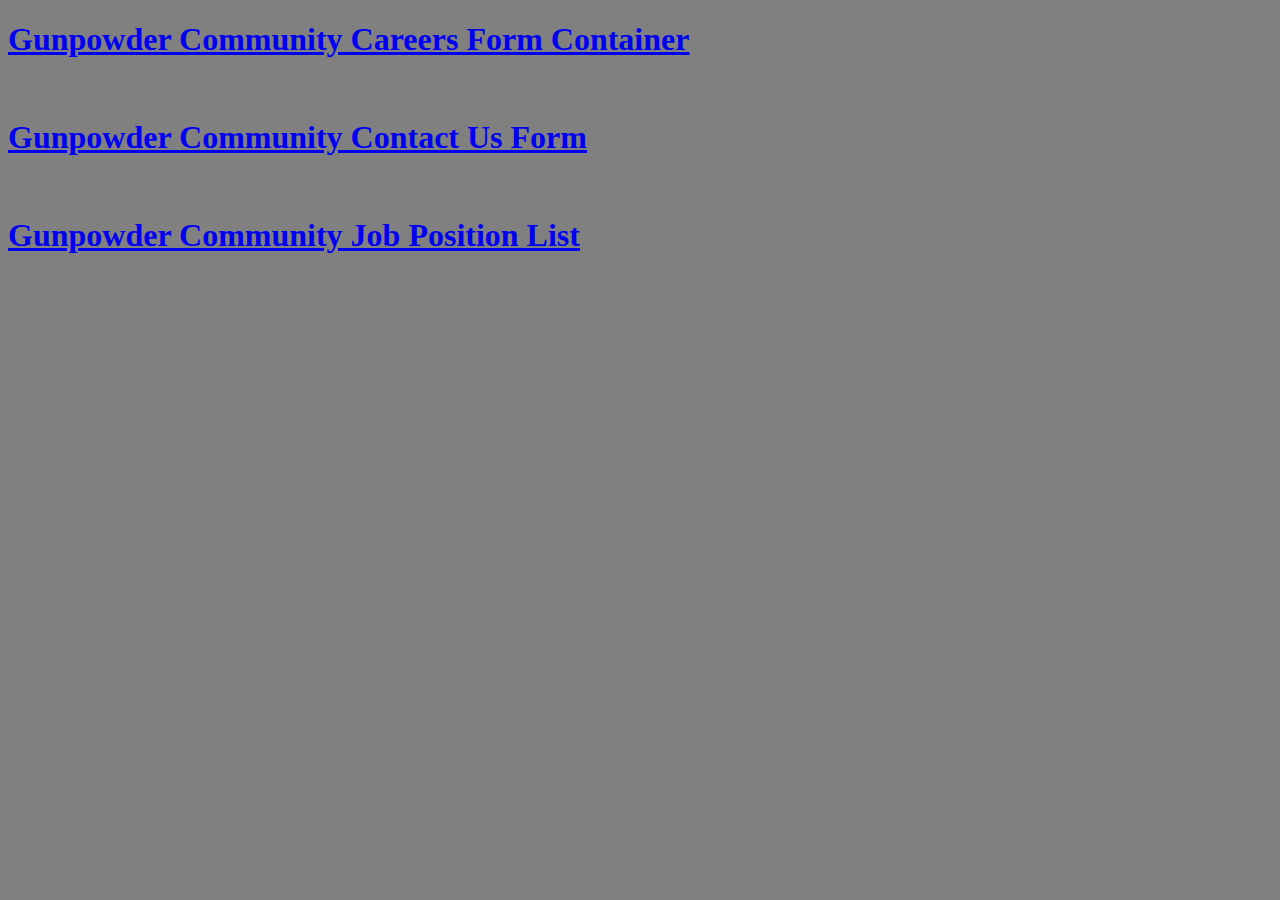
<file: index.html>
<!DOCTYPE html>
<html lang="en">
  <head>
    <meta charset="utf-8" />
    <meta name="viewport" content="width=device-width, initial-scale=1" />
  </head>
  <body style="background-color:grey;">
    
    <h1><a href="gunpowderCommunityCareersFormContainer.html">Gunpowder Community Careers Form Container</a></h1><br>
    <h1><a href="gunpowderCommunityContactUsForm.html">Gunpowder Community Contact Us Form</a></h1><br>
    <h1><a href="gunpowderCommunityJobPositionList.html">Gunpowder Community Job Position List</a></h1><br>
    
  </body>
</html>
</file>
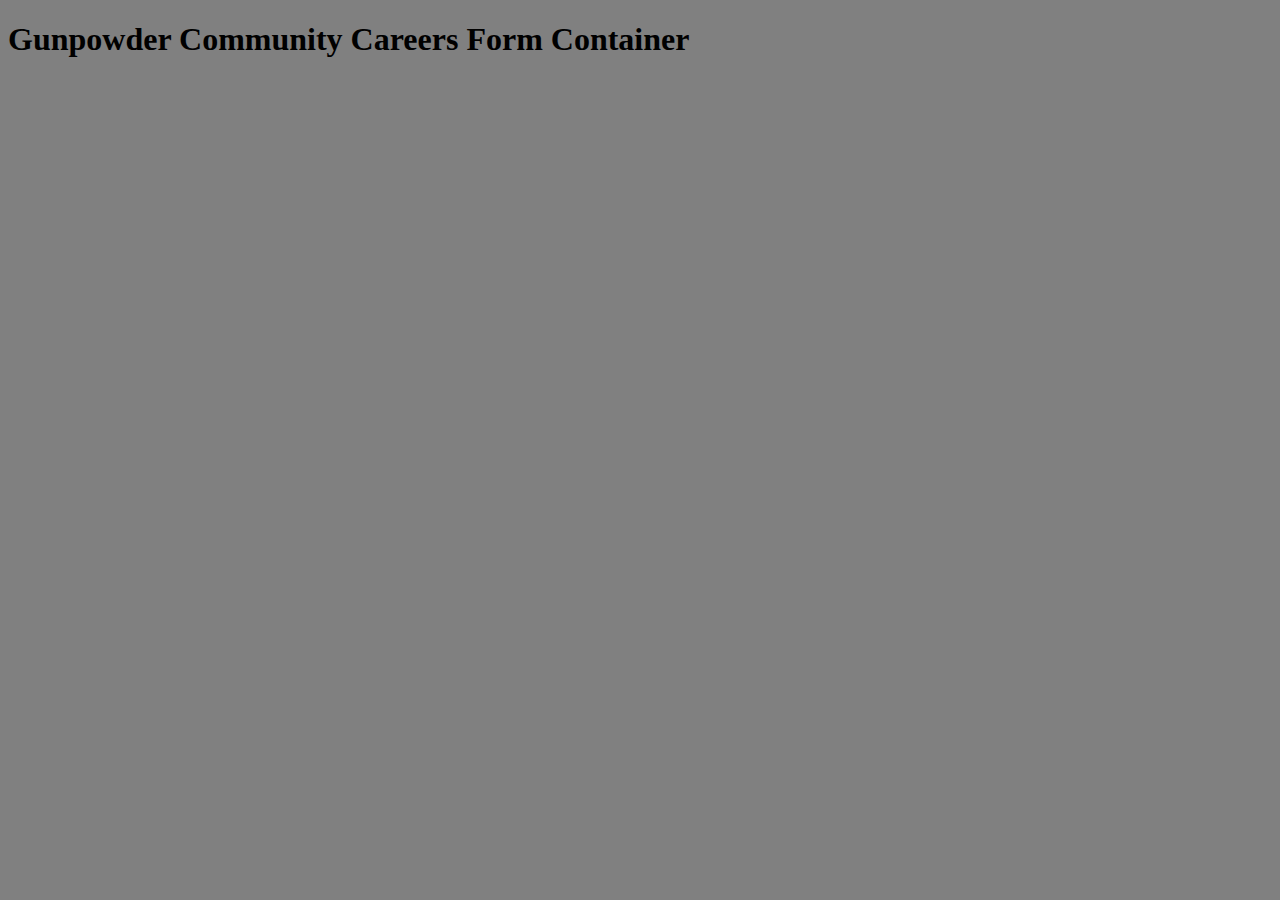
<file: gunpowderCommunityCareersFormContainer.html>
<!DOCTYPE html>
<html lang="en">
  <head>
    <meta charset="utf-8" />
    <meta name="viewport" content="width=device-width, initial-scale=1" />
  </head>
  <body style="background-color:grey;">
    
    <h1>Gunpowder Community Careers Form Container</h1>
    <div id="dom_element_id"></div>

    <script src="https://gunpowder.lightning.force.com/lightning/lightning.out.js"></script>
    
    <script>
      $Lightning.use(
        'c:GunpowderCommunityComponentWrapper', // name of the Lightning app
        function () {
          // Callback once framework and app loaded
          $Lightning.createComponent(
            'c:gunpowderCommunityCareersFormContainer', // top-level component of your app
            {}, // attributes to set on the component when created
            'dom_element_id', // the DOM location to insert the component
            function (cmp) {
            }
          );
        },
        'https://gunpowder--devint.sandbox.my.site.com/gunpowdersite' // Site endpoint
      );
    </script>
    
  </body>
</html>
</file>
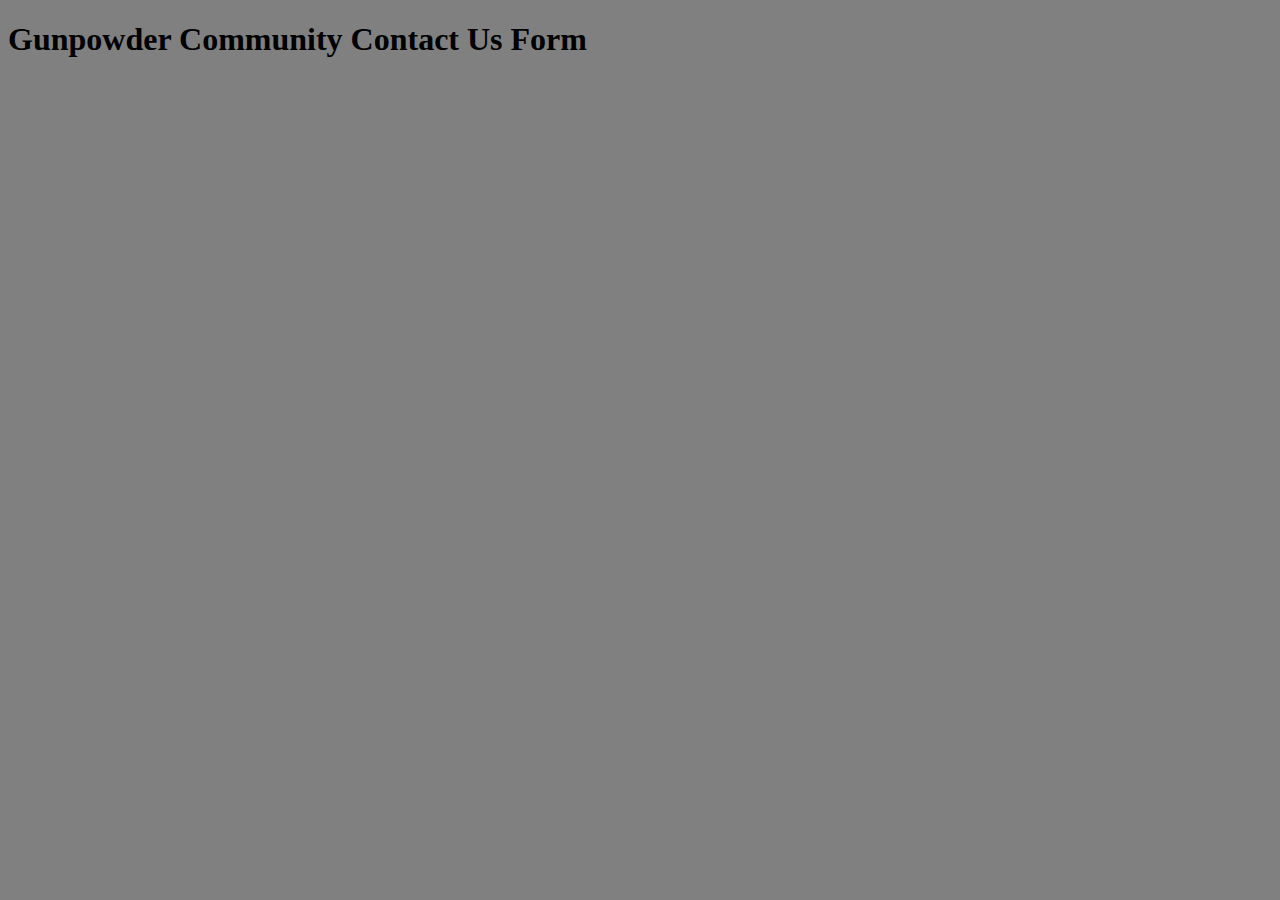
<file: gunpowderCommunityContactUsForm.html>
<!DOCTYPE html>
<html lang="en">
  <head>
    <meta charset="utf-8" />
    <meta name="viewport" content="width=device-width, initial-scale=1" />
  </head>
  <body style="background-color:grey;">
    
    <h1>Gunpowder Community Contact Us Form</h1>
    <div id="dom_element_id"></div>
    
    <script src="https://gunpowder--devint.sandbox.lightning.force.com/lightning/lightning.out.js"></script>
    
    <script>
      $Lightning.use(
        'c:GunpowderCommunityComponentWrapper', // name of the Lightning app
        function () {
          // Callback once framework and app loaded
          $Lightning.createComponent(
            'c:gunpowderCommunityContactUsForm', // top-level component of your app
            {}, // attributes to set on the component when created
            'dom_element_id', // the DOM location to insert the component
            function (cmp) {
            }
          );
        },
       'https://gunpowder--devint.sandbox.my.site.com/gunpowdersite' // Site endpoint
      );
    </script>

  </body>
</html>
</file>
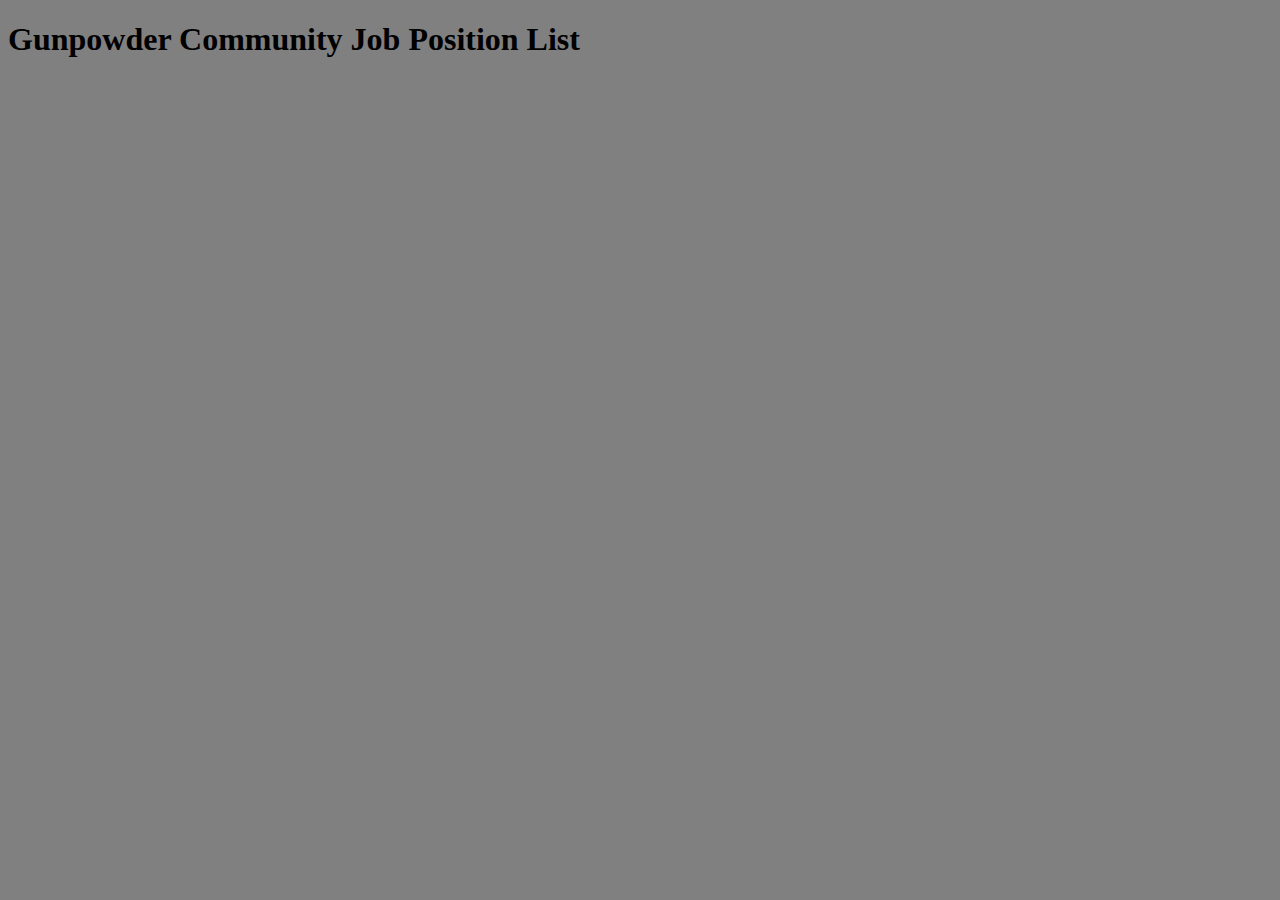
<file: gunpowderCommunityJobPositionList.html>
<!DOCTYPE html>
<html lang="en">
  <head>
    <meta charset="utf-8" />
    <meta name="viewport" content="width=device-width, initial-scale=1" />
  </head>
  <body style="background-color:grey;">
    
    <h1>Gunpowder Community Job Position List</h1>
    <div id="dom_element_id"></div>

    <script src="https://gunpowder--devint.sandbox.lightning.force.com/lightning/lightning.out.js"></script>
    
    <script>
      $Lightning.use(
        'c:GunpowderCommunityComponentWrapper', // name of the Lightning app
        function () {
          // Callback once framework and app loaded
          $Lightning.createComponent(
            'c:gunpowderCommunityJobPositionList', // top-level component of your app
            {}, // attributes to set on the component when created
            'dom_element_id', // the DOM location to insert the component
            function (cmp) {
            }
          );
        },
        'https://gunpowder--devint.sandbox.my.site.com/gunpowdersite' // Site endpoint
      );
    </script>
    
  </body>
</html>
</file>
